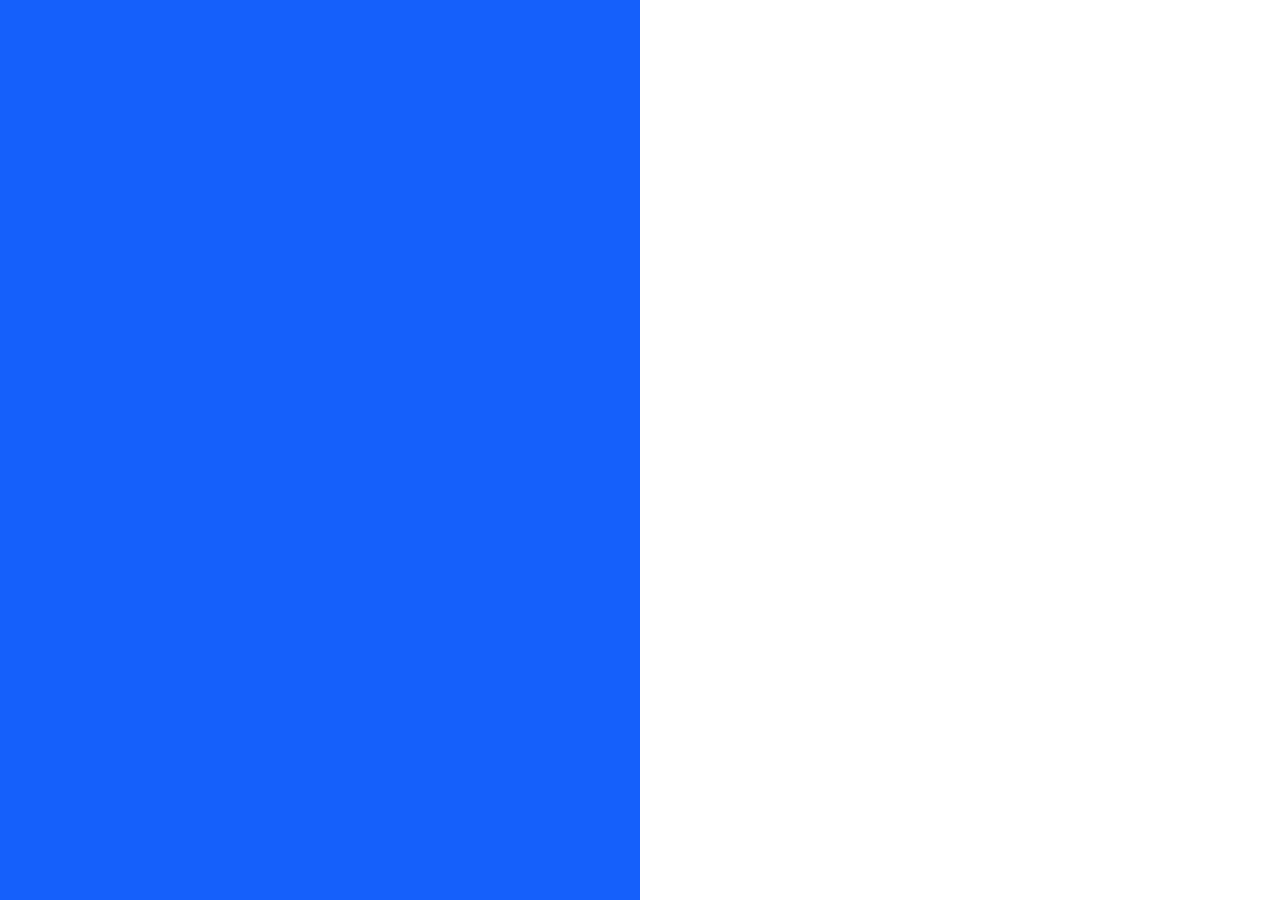
<file: static/index.html>
<!doctype html>


<html lang="en">

	<head>
		<!--<meta HTTP-EQUIV="refresh" CONTENT="15">-->
		<meta charset="utf-8">
		<meta name="viewport" content="width=device-width">
		<meta name="description" content="Digital Urimeter | Portfolio">
		<meta name="author" content="Swathi Nayak">
		
		<title>Digital Urimeter | Portfolio</title>
	  

		<link rel="stylesheet" href="css/style.css">
		<link rel="stylesheet" href="https://maxcdn.bootstrapcdn.com/font-awesome/4.5.0/css/font-awesome.min.css">
		<link rel="shortcut icon" href="favicon.ico" type="image/x-icon">
		<link rel="icon" href="/favicon.ico" type="image/x-icon"/>

	  <!--[if lt IE 9]>
	  <script src="http://html5shiv.googlecode.com/svn/trunk/html5.js"></script>
	  <![endif]-->

	</head>

	<body>

		<div class="container-info">
			<a name="top-mobile"></a>
			<div class="info-main">
				<div class="info__headshot"><img class="info__headshot-img" src="images/swathi.png"></div>
				<div class="info__elevator">
					<h1 class="info__elevator-text">
						<span style="font-weight: 40;">Digital Urimeter</span>
                    
					</h1>
					<h1 class="info__elevator-text" align= 'center' style="font-weight: 100;">ESE 519</h1>
				</div>
				<a align= 'center' href="https://devpost.com/software/digital-urimeter" class="info__button--dark">Blog post</a>
			</div>
			<div class="info-footer">
				<div class="info-footer__social">
					<a href="https://twitter.com/nayakswa" target="_blank" class="fa fa-twitter info-footer__social-icon--twitter"></a>
					<a href="https://github.com/nayak93" target="_blank" class="fa fa-github info-footer__social-icon--github"></a>
					<a href="https://www.linkedin.com/in/swathi-nayak-2b7a65a5" target="_blank" class="fa fa-linkedin info-footer__social-icon--linkedin"></a>

					
				</div>
			</div>
		</div>

		<div class="container-main">
			<a name="top-desktop"></a>
			<div class="main__container-about">

				<div class="main__tag">About</div>
				<p class="main__copy">
					IoT device to measure the Urine quantity of a patient and automatically update onto a HIPAA compliant 
					cloud database.     
				</p>
			</div>

			<div class="main__container-projects">
			
				<form action="http://localhost:5000/login" method = "POST">
				
				  <div class="container">
				    <label><b>Username</b></label>
				    <input type="text" placeholder="Enter Username" name="uname" required>
				
				    <label><b>Password</b></label>
				    <input type="password" placeholder="Enter Password" name="psw" required>
				
				    <button type="submit">Login</button>
				    <input type="checkbox" checked="checked">Remember me
				  </div>
				  </div>
				</form>

			</div>

		</div>
	</body>
</html>
</file>
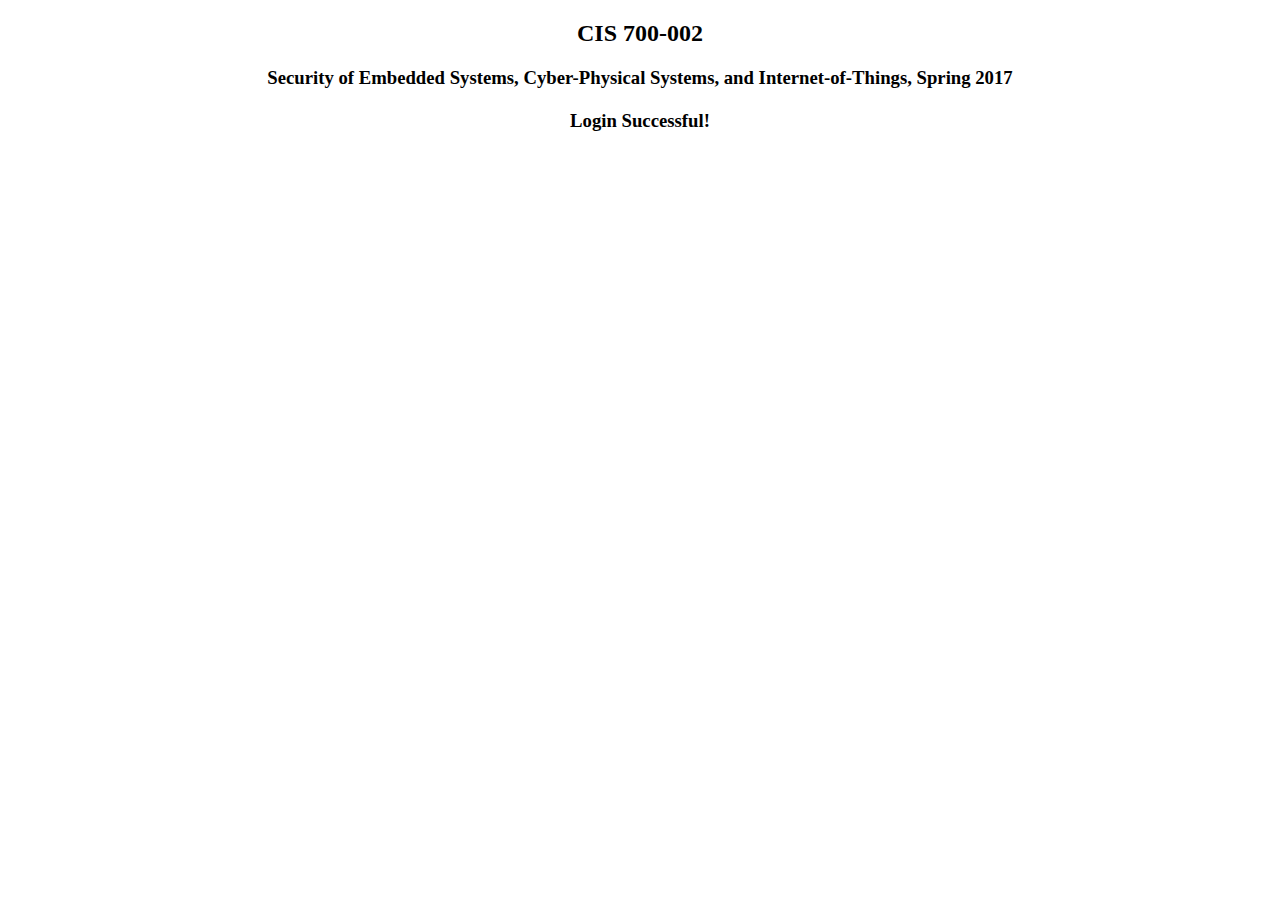
<file: static/accessGranted.html>
<!doctype html>

<html lang="en">
	<body>
			
			<div>
				<h2 align="center">CIS 700-002</h2>
				<h3 align="center">Security of Embedded Systems, Cyber-Physical Systems, and Internet-of-Things, Spring 2017</h3>
				<h1> </h1>
				<h3 align="center">Login Successful!</h3>
			</div>
	</body>
</html>
</file>
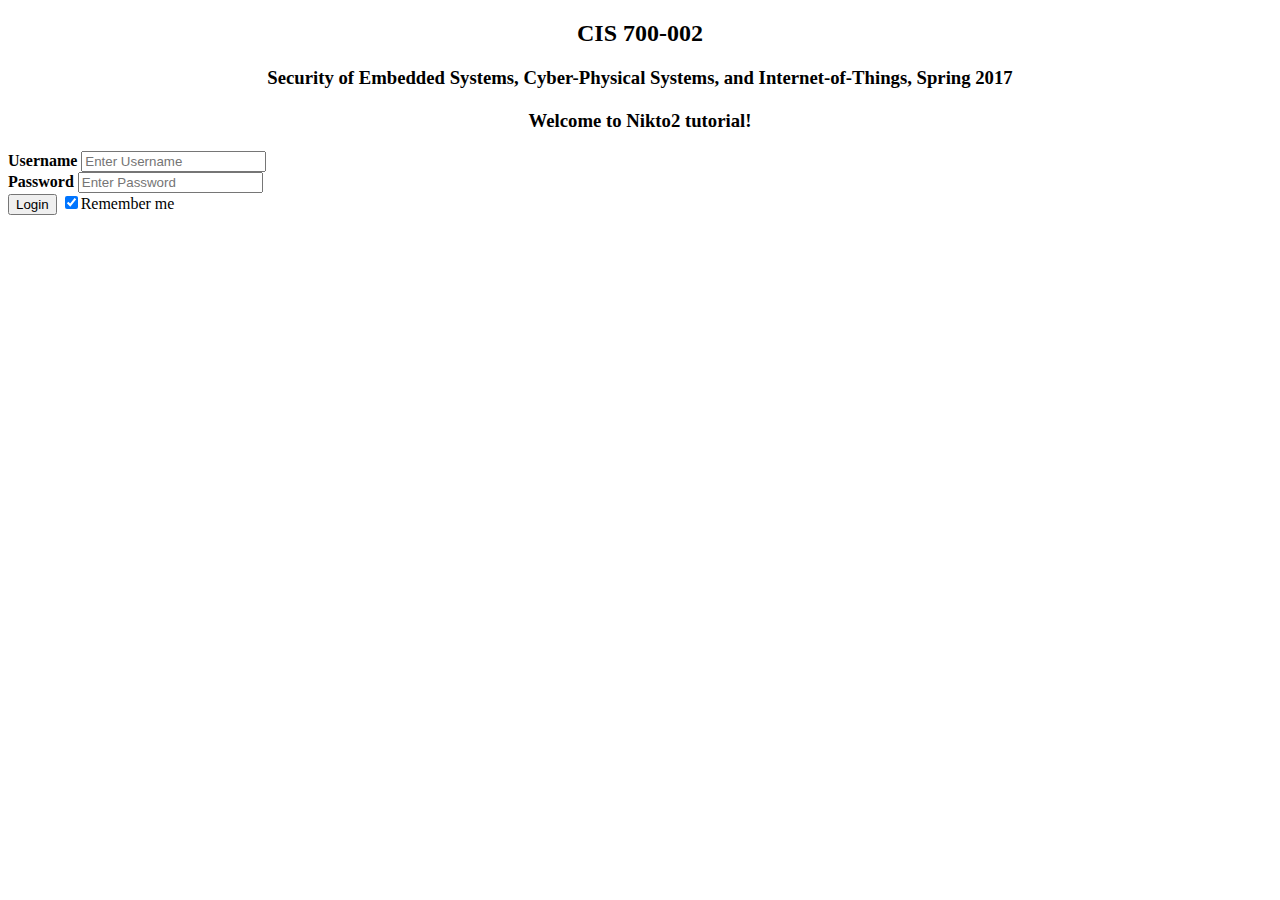
<file: static/login.html>
<!doctype html>


<html lang="en">

	<body>

		<div>
				<h2 align="center">CIS 700-002</h2>
				<h3 align="center">Security of Embedded Systems, Cyber-Physical Systems, and Internet-of-Things, Spring 2017</h3>
				<h1> </h1>
				<h3 align="center">Welcome to Nikto2 tutorial!</h3>

			<div>
			
				<form action="http://localhost:5000/login" method = "POST">
				
				  <div class="container">
				    <label><b>Username</b></label>
				    <input type="text" placeholder="Enter Username" name="uname" >
				  </div>
				  <div>
				    <label><b>Password</b></label>
				    <input type="password" placeholder="Enter Password" name="psw" >
				  </div>
				  <div>
				    <button type="submit">Login</button>
				    <input type="checkbox" checked="checked">Remember me
				  </div>
				</form>

			</div>

	</body>
</html>
</file>
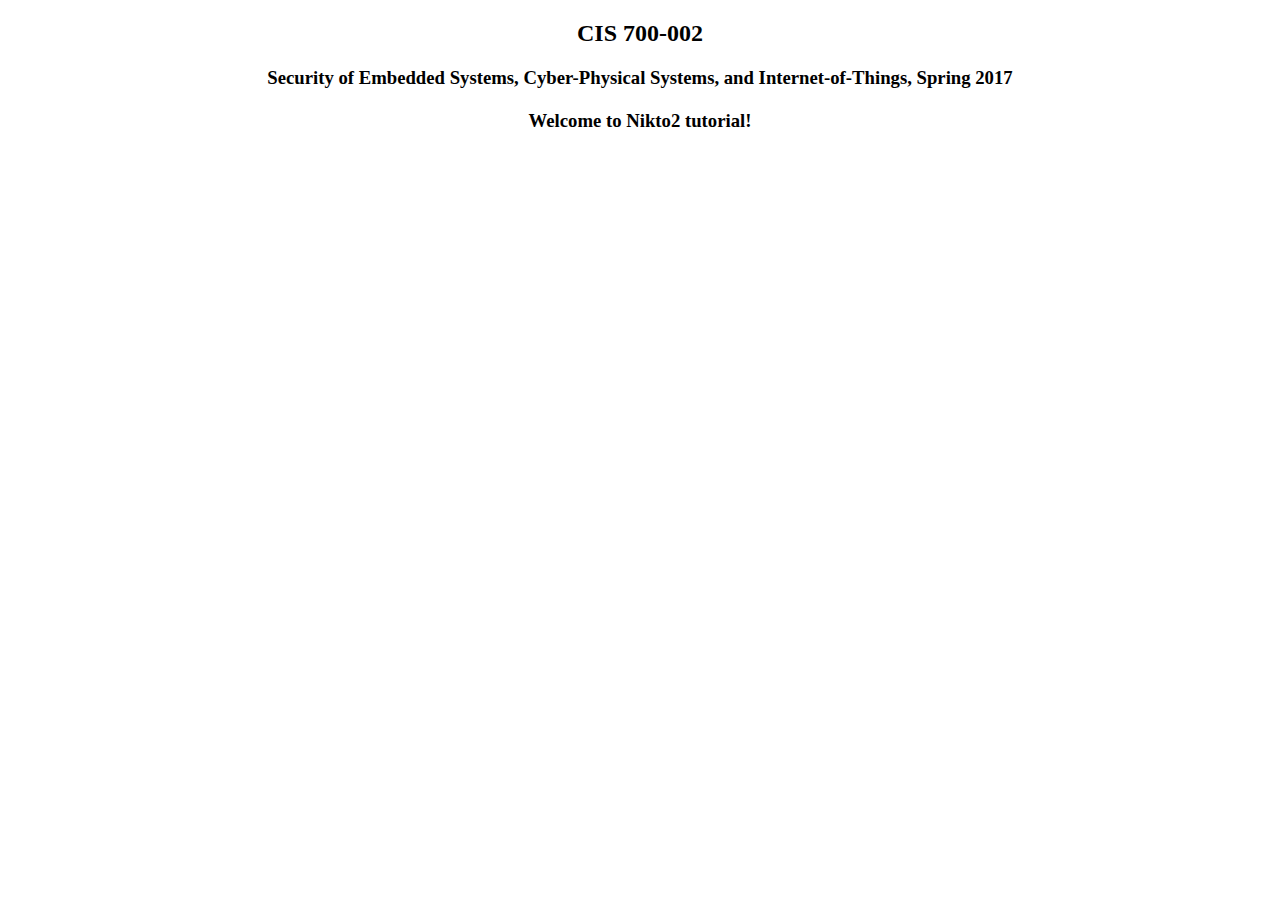
<file: Templates/home.html>
<!doctype html>

<html lang="en">
	<body>
			
			<div>
				<h2 align="center">CIS 700-002</h2>
				<h3 align="center">Security of Embedded Systems, Cyber-Physical Systems, and Internet-of-Things, Spring 2017</h3>
				<h1> </h1>
				<h3 align="center">Welcome to Nikto2 tutorial!</h3>
			</div>
	</body>
</html>
</file>
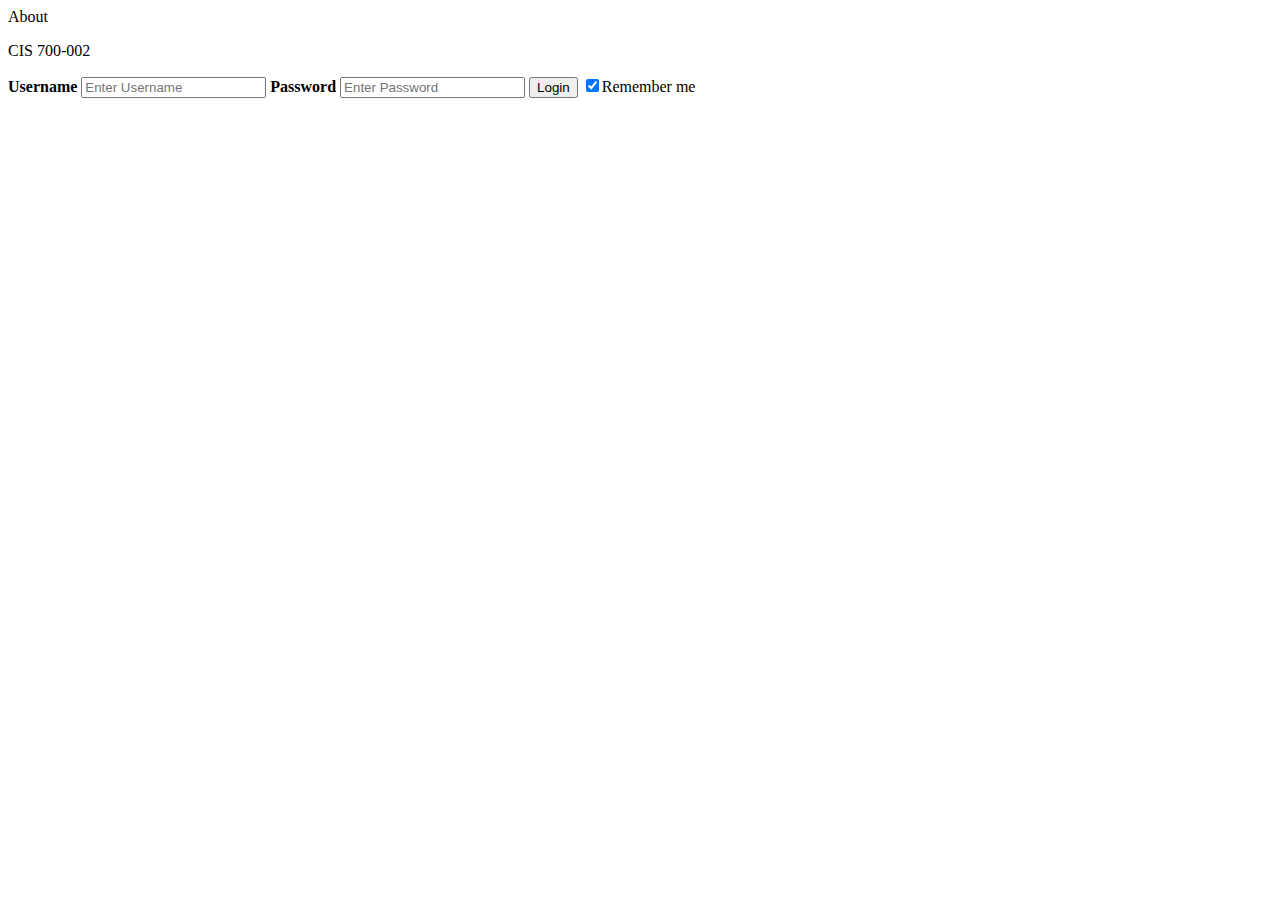
<file: Templates/login.html>
<!doctype html>


<html lang="en">

	<body>

		<div class="container-main">
			<a name="top-desktop"></a>
			<div class="main__container-about">

				<div class="main__tag">About</div>
				<p class="main__copy">
					CIS 700-002      
				</p>
			</div>

			<div class="main__container-projects">
			
				<form action="http://localhost:5000/login" method = "POST">
				
				  <div class="container">
				    <label><b>Username</b></label>
				    <input type="text" placeholder="Enter Username" name="uname" >
				
				    <label><b>Password</b></label>
				    <input type="password" placeholder="Enter Password" name="psw" >
				
				    <button type="submit">Login</button>
				    <input type="checkbox" checked="checked">Remember me
				  </div>
				  </div>
				</form>

			</div>

		</div>
	</body>
</html>
</file>
<file: static/css/style.css>
@charset "UTF-8";
/* Ultra Light */
@font-face {
  font-family: "San Francisco";
  font-weight: 100;
  src: url("https://applesocial.s3.amazonaws.com/assets/styles/fonts/sanfrancisco/sanfranciscodisplay-ultralight-webfont.woff"); }
/* Regular */
@font-face {
  font-family: "San Francisco";
  font-weight: 400;
  src: url("https://applesocial.s3.amazonaws.com/assets/styles/fonts/sanfrancisco/sanfranciscodisplay-regular-webfont.woff"); }
/* Bold */
@font-face {
  font-family: "San Francisco";
  font-weight: 700;
  src: url("https://applesocial.s3.amazonaws.com/assets/styles/fonts/sanfrancisco/sanfranciscodisplay-bold-webfont.woff"); }
html, body {
  margin: 0;
  padding: 0;
  font-family: "San Francisco", "Helvetica Neue", sans-serif;
  font-size: 15px; }

@media (min-width: 768px) {
  body {
    width: 100%; } }
    
    
    /* Bordered form */
    form {
        border: 3px solid #f1f1f1;
    }
    
    /* Full-width inputs */
    input[type=text], input[type=password] {
        width: 100%;
        padding: 12px 20px;
        margin: 8px 0;
        display: inline-block;
        border: 1px solid #ccc;
        box-sizing: border-box;
    }
    
    /* Set a style for all buttons */
    button {
        background-color: #1560FB;
        color: white;
        padding: 14px 20px;
        margin: 8px 0;
        border: none;
        cursor: pointer;
        width: 100%;
    }
    
    /* Extra style for the cancel button (red) */
    .cancelbtn {
        width: auto;
        padding: 10px 18px;
        background-color: #f44336;
    }
    
    /* Center the avatar image inside this container */
    .imgcontainer {
        text-align: center;
        margin: 24px 0 12px 0;
    }
    
    /* Avatar image */
    img.avatar {
        width: 20%;
        height:20%;
        border-radius: 100%;
    }
    
    /* Add padding to containers *
    .container {
        padding: 16px;
    }
    
    /* The "Forgot password" text */
    span.psw {
        float: right;
        padding-top: 16px;
        color: #313131;
    }
    
    /* Change styles for span and cancel button on extra small screens */
    @media screen and (max-width: 300px) {
        span.psw {
            display: block;
            float: none;
        }
        .cancelbtn {
            width: 100%;
        }
    }

p {
  margin: 0;
  color: #313131;
  font-weight: 400;
  word-wrap: break-word; }

a {
  transition: border 0.1s linear, color 0.1s linear, background-color 0.1s linear;
  -webkit-transition: border 0.1s linear, color 0.1s linear, background-color 0.1s linear;
  color: #FFFFFF;;
  background-color: transparent;
  text-decoration: none;
  white-space: nowrap; }

h1 {
  font-size: 28px;
  font-weight: 700; }

h2 {
  font-size: 18px;
  font-weight: 700; }

#tag, .info__tag, .main__tag {
  margin: 0 0 20px 0;
  font-size: 12px;
  font-weight: 600;
  letter-spacing: 1px;
  text-transform: uppercase; }
  @media (min-width: 1024px) {
    #tag, .info__tag, .main__tag {
      margin: 5px 30px 0 0; } }

#fadeUp-animation, .info-footer__kitchener, .info-footer__social-icon, .info-footer__social-icon--dribbble, .info-footer__social-icon--linkedin, .info-footer__social-icon--instagram, .info-footer__social-icon--github, .info-footer__social-icon--twitter, .main__container-about, .main__container-projects, .main__container-clients, .main__container-experience, .main__container-resume, .main__resume {
  opacity: 0;
  animation: fadeUp ease-in 1;
  animation-fill-mode: forwards;
  animation-duration: 0.5s; }

#grow {
  -ms-transform: scale(1.2, 1.2);
  -webkit-transform: scale(1.2, 1.2);
  transform: scale(1.2, 1.2); }

/* Wobble Horizontal */
@-webkit-keyframes hvr-wobble-horizontal {
  16.65% {
    -webkit-transform: translateX(8px);
    transform: translateX(8px); }
  33.3% {
    -webkit-transform: translateX(-6px);
    transform: translateX(-6px); }
  49.95% {
    -webkit-transform: translateX(4px);
    transform: translateX(4px); }
  66.6% {
    -webkit-transform: translateX(-2px);
    transform: translateX(-2px); }
  83.25% {
    -webkit-transform: translateX(1px);
    transform: translateX(1px); }
  100% {
    -webkit-transform: translateX(0);
    transform: translateX(0); } }
@keyframes hvr-wobble-horizontal {
  16.65% {
    -webkit-transform: translateX(8px);
    transform: translateX(8px); }
  33.3% {
    -webkit-transform: translateX(-6px);
    transform: translateX(-6px); }
  49.95% {
    -webkit-transform: translateX(4px);
    transform: translateX(4px); }
  66.6% {
    -webkit-transform: translateX(-2px);
    transform: translateX(-2px); }
  83.25% {
    -webkit-transform: translateX(1px);
    transform: translateX(1px); }
  100% {
    -webkit-transform: translateX(0);
    transform: translateX(0); } }
.wobble, .main__project-title:after, .main__resume:after {
  display: inline-block;
  vertical-align: middle;
  -webkit-transform: translateZ(0);
  transform: translateZ(0);
  box-shadow: 0 0 1px transparent;
  -webkit-backface-visibility: hidden;
  backface-visibility: hidden;
  -moz-osx-font-smoothing: grayscale; }
  .wobble:hover, .main__project-title:hover:after, .main__resume:hover:after, .wobble:focus, .main__project-title:focus:after, .main__resume:focus:after, .wobble:active, .main__project-title:active:after, .main__resume:active:after {
    -webkit-animation-name: hvr-wobble-horizontal;
    animation-name: hvr-wobble-horizontal;
    -webkit-animation-duration: 1s;
    animation-duration: 1s;
    -webkit-animation-timing-function: ease-in-out;
    animation-timing-function: ease-in-out;
    -webkit-animation-iteration-count: 1;
    animation-iteration-count: 1; }

/* Fade In Animation */
@-webkit-keyframes fadeUp {
  0% {
    -webkit-transform: translateY(20px);
    transform: translateY(20px);
    opacity: 0; }
  100% {
    -webkit-transform: translateY(0);
    transform: translateY(0);
    opacity: 1; } }
@keyframes fadeUp {
  0% {
    -webkit-transform: translateY(20px);
    transform: translateY(20px);
    opacity: 0; }
  100% {
    -webkit-transform: translateY(0);
    transform: translateY(0);
    opacity: 1; } }
/* Fade In Animation */
@-webkit-keyframes fadeIn {
  0% {
    opacity: 0; }
  100% {
    opacity: 1; } }
@keyframes fadeIn {
  0% {
    opacity: 0; }
  100% {
    opacity: 1; } }
@keyframes animStar {
  from {
    transform: translateY(0px); }
  to {
    transform: translateY(-2000px); } }
.opl {
  position: relative;
  top: 20px;
  left: 0px;
  z-index: 99999;
  transition: 0.3s opacity ease; }
  .opl:hover {
    opacity: 0.8; }

.opl a {
  width: 73px;
  height: 56px;
  text-indent: -9999px;
  display: block;
  background: url("https://s3.amazonaws.com/onepagelove/one-page-love-award-left.png") no-repeat; }

.container-info {
  display: inline-block;
  position: relative;
  width: 100%;
  min-height: 490px;
  background-color: #1560FB; }
  @media (min-width: 768px) {
    .container-info {
      float: left;
      position: fixed;
      left: 0;
      top: 0;
      height: 100%;
      width: 50%; } }

.container-main {
  display: inline-block;
  padding: 20px; }
  @media (min-width: 768px) {
    .container-main {
      float: right;
      position: fixed;
      top: 0;
      right: 0;
      height: 100%;
      width: 45%;
      overflow-y: scroll;
      -webkit-overflow-scrolling: touch;
      overflow-x: hidden; } }

.info-main {
  opacity: 0;
  width: 100%;
  animation: fadeIn ease-in 1;
  animation-fill-mode: forwards;
  animation-duration: 0.3s;
  animation-delay: 0.3s; 
  margin-top: 10%;}
  @media (min-width: 768px) {
    .info-main {
      margin: 0;
      position: relative;
      top: 50%;
      transform: translateY(-60%); } }
.info__headshot, .info__headshot-img {
  display: block;
  margin: auto;
  width: 170px;
  height: 170px;
  border-radius: 200px;
  box-shadow: 0 5px 10px #0A4DD9; }
.info__tag {
  display: block;
  margin: 30px auto auto auto;
  opacity: 0.6;
  color: white;
  text-align: center; }
.info__elevator-text {
  display: block;
  margin: 10px auto auto auto;
  padding: 0 20px;
  max-width: 460px;
  color: white;
  font-size: 22px;
  text-align: center; }
  @media (min-width: 420px) {
    .info__elevator-text {
      font-size: 28px; } }
  @media (min-width: 1024px) {
    .info__elevator-text {
      max-width: 550px;
      padding: 0 40px;
      font-size: 40px; } }
  .info__elevator-text-link {
    padding: 0 4px 2px 4px;
    color: white;
    border-bottom: 2px solid #A3C0FC;
    text-decoration: none;
    word-wrap: break-word;
    white-space: initial;
    transition: background-color 0.3s, border-color 0.3s; }
    .info__elevator-text-link:hover {
      background-color: #0A4DD9;
      border-color: #A3C0FC; }
.info__button, .info__button--dark {
  display: block;
  position: relative;
  width: 200px;
  margin: 30px auto auto auto;
  padding: 11px 24px;
  color: #1560FB;
  background: white;
  border-color: #1560FB;
  border-radius: 3px;
  border-style: solid;
  border-width: 2px;
  font-weight: 700;
  line-height: 22px;
  text-decoration: none; }
  .info__button:after, .info__button--dark:after {
    float: right;
    content: "";
    font-family: "FontAwesome";
    font-size: 12px; }
  .info__button:hover, .info__button--dark:hover {
    color: white;
    background-color: #1560FB; }
  @media (min-width: 768px) {
    .info__button, .info__button--dark {
      margin: 40px auto auto auto; } }
  .info__button--dark {
    color: white;
    background: #1560FB;
    border-color: white; }
    .info__button--dark:hover {
      color: #1560FB;
      background-color: white; }
    @media (min-width: 768px) {
      .info__button--dark {
        margin: 40px auto auto auto; } }
.info-footer__kitchener {
  animation-delay: 1.2s;
  position: absolute;
  left: 20px;
  bottom: 20px;
  height: 27px; }
  @media (max-width: 768px) {
    .info-footer__kitchener {
      animation-delay: 0.6s; } }
  .info-footer__kitchener-img {
    float: left; }
  .info-footer__kitchener-text {
    float: left;
    margin: 0 0 0 10px;
    padding-top: 7px;
    font-size: 12px;
    color: white;
    transition: 0.3s opacity ease;
    opacity: 0.6; }
    .info-footer__kitchener-text:hover {
      opacity: 1; }
.info-footer__social {
  position: absolute;
  right: 20px;
  bottom: 20px;
  height: 27px; }
  .info-footer__social-icon, .info-footer__social-icon--dribbble, .info-footer__social-icon--linkedin, .info-footer__social-icon--instagram, .info-footer__social-icon--github, .info-footer__social-icon--twitter {
    float: right;
    margin-left: 10px;
    padding-top: 4px;
    color: white;
    text-decoration: none;
    float: right;
    transition: 0.3s color ease; }
    .info-footer__social-icon:hover, .info-footer__social-icon--dribbble:hover, .info-footer__social-icon--linkedin:hover, .info-footer__social-icon--instagram:hover, .info-footer__social-icon--github:hover, .info-footer__social-icon--twitter:hover {
      color: #A3C0FC; }
    .info-footer__social-icon--dribbble {
      animation-delay: 1.2s; }
      @media (max-width: 768px) {
        .info-footer__social-icon--dribbble {
          animation-delay: 0.6s; } }
    .info-footer__social-icon--linkedin {
      animation-delay: 1.4s; }
      @media (max-width: 768px) {
        .info-footer__social-icon--linkedin {
          animation-delay: 0.8s; } }
    .info-footer__social-icon--instagram {
      animation-delay: 1.6s; }
      @media (max-width: 768px) {
        .info-footer__social-icon--instagram {
          animation-delay: 1s; } }
    .info-footer__social-icon--github {
      animation-delay: 1.8s; }
      @media (max-width: 768px) {
        .info-footer__social-icon--github {
          animation-delay: 1.2s; } }
    .info-footer__social-icon--twitter {
      animation-delay: 2s; }
      @media (max-width: 768px) {
        .info-footer__social-icon--twitter {
          animation-delay: 1.4s; } }

.main__container, .main__container-about, .main__container-projects, .main__container-clients, .main__container-experience, .main__container-resume {
  clear: both;
  display: block;
  margin: 40px 0 0 0;
  overflow: auto; }
  .main__container-about {
    animation-delay: 0.6s; }
    @media (max-width: 768px) {
      .main__container-about {
        animation-delay: 1s; } }
  .main__container-projects {
    animation-delay: 0.8s; }
    @media (max-width: 768px) {
      .main__container-projects {
        animation-delay: 1.2s; } }
  .main__container-clients {
    animation-delay: 1s; }
    @media (max-width: 768px) {
      .main__container-clients {
        animation-delay: 1.4s; } }
  .main__container-experience {
    animation-delay: 1.2s; }
    @media (max-width: 768px) {
      .main__container-experience {
        animation-delay: 1.6s; } }
  .main__container-resume {
    margin-bottom: 40px;
    animation-delay: 1.4s; }
    @media (max-width: 768px) {
      .main__container-resume {
        animation-delay: 1.8s; } }
    @media (min-width: 768px) {
      .main__container-resume {
        margin-bottom: 80px; } }
.main__tag {
  color: #1560FB; }
  @media (min-width: 1024px) {
    .main__tag {
      clear: both;
      float: left;
      width: 80px;
      margin-right: 30px; } }
.main__copy {
  line-height: 26px; }
  @media (min-width: 1024px) {
    .main__copy {
      float: left;
      width: 75%;
      max-width: 500px; } }
  .main__copy a {
    padding: 0 4px 2px 4px;
    border-bottom: 2px solid #A3C0FC;
    font-weight: 400;
    transition: background-color 0.3s, border-color 0.3s; }
    .main__copy a:hover {
      background-color: #E9F0FF;
      border-color: #1560FB; }
.main__project, .main__project--first {
  margin-bottom: 20px;
  width: 75%; }
  @media (min-width: 1024px) {
    .main__project, .main__project--first {
      float: left;
      max-width: 500px;
      margin-left: 110px; } }
  .main__project:last-child, .main__project--first:last-child {
    margin-bottom: 0; }
  .main__project--first {
    margin-left: 0; }
  .main__project-title, .main__resume {
    margin: 20px 0 10px 0;
    transition: 0.3s opacity ease; }
    .main__resume:hover {
      opacity: 0.6; }
    .main__resume:after {
      position: relative;
      bottom: 0.2ex;
      margin-left: 20px;
      content: "";
      color: #1560FB;
      font-family: "FontAwesome";
      font-size: 12px; }
    .main__project-title:first-child, .main__resume:first-child {
      margin-top: 3px; }
  .main__project-description {
    margin: 0;
    line-height: 26px; }
.main__list {
  clear: both;
  padding: 0;
  list-style-type: none; }
  @media (min-width: 1024px) {
    .main__list {
      float: left;
      margin: 20px 0 0 110px; } }
  .main__list-item {
    margin-bottom: 10px;
    font-weight: 700; }
    .main__list-item:before {
      position: relative;
      bottom: 0.2ex;
      margin-right: 20px;
      content: "";
      color: #1560FB;
      font-family: "FontAwesome";
      font-size: 8px; }
.main__experience {
  margin-bottom: 20px;
  height: 40px; }
  @media (min-width: 1024px) {
    .main__experience {
      max-width: 500px;
      margin-left: 110px; }
      .main__experience:first-of-type {
        margin-top: 3px; } }
  .main__experience-year {
    float: right;
    font-weight: 700;
    line-height: 26px; }
  .main__experience-info {
    float: left; }
    .main__experience-info-company {
      display: block;
      font-weight: 700;
      line-height: 26px; }
    .main__experience-info-position {
      display: block; }
.main__resume {
  margin: 0; }
  .main__resume a {
    transition: 0.3s opacity ease; }
  @media (min-width: 1024px) {
    .main__resume {
      margin-left: 110px; } }
  .main__resume:hover a {
    opacity: 0.6; }

/*# sourceMappingURL=style.css.map */
</file>
